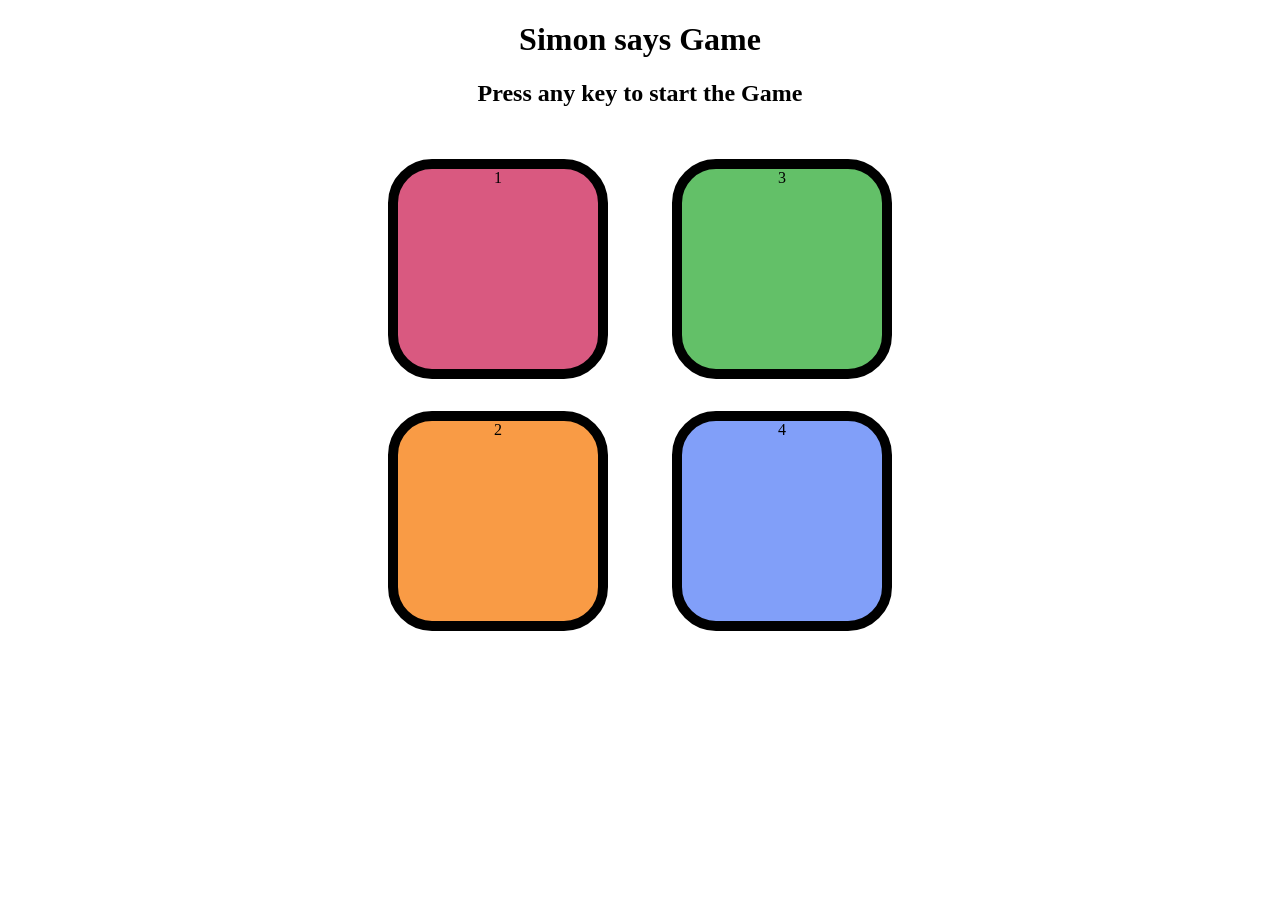
<file: index.html>
<!DOCTYPE html>
<html lang="en">
<head>
    <meta charset="UTF-8">
    <meta name="viewport" content="width=device-width, initial-scale=1.0">
    <title>Simon says Game</title>
    <link rel="stylesheet" href="style.css">
</head>
<body>
    <h1>Simon says Game</h1>
    <h2>Press any key to start the Game</h2>
    <div class="btn-container">
        <div class="line-one">
             <div class="btn red" type="button" id="red">1</div>
             <div class="btn yellow"type="button" id ="yellow">2</div>
        </div>
        <div class="line-two">
            <div class="btn green"type="button" id="green">3</div>
            <div class="btn purple"type="button" id="purple">4</div>
        </div>
    </div>
<script src="app.js"></script>
    
</body>
</html>
</file>
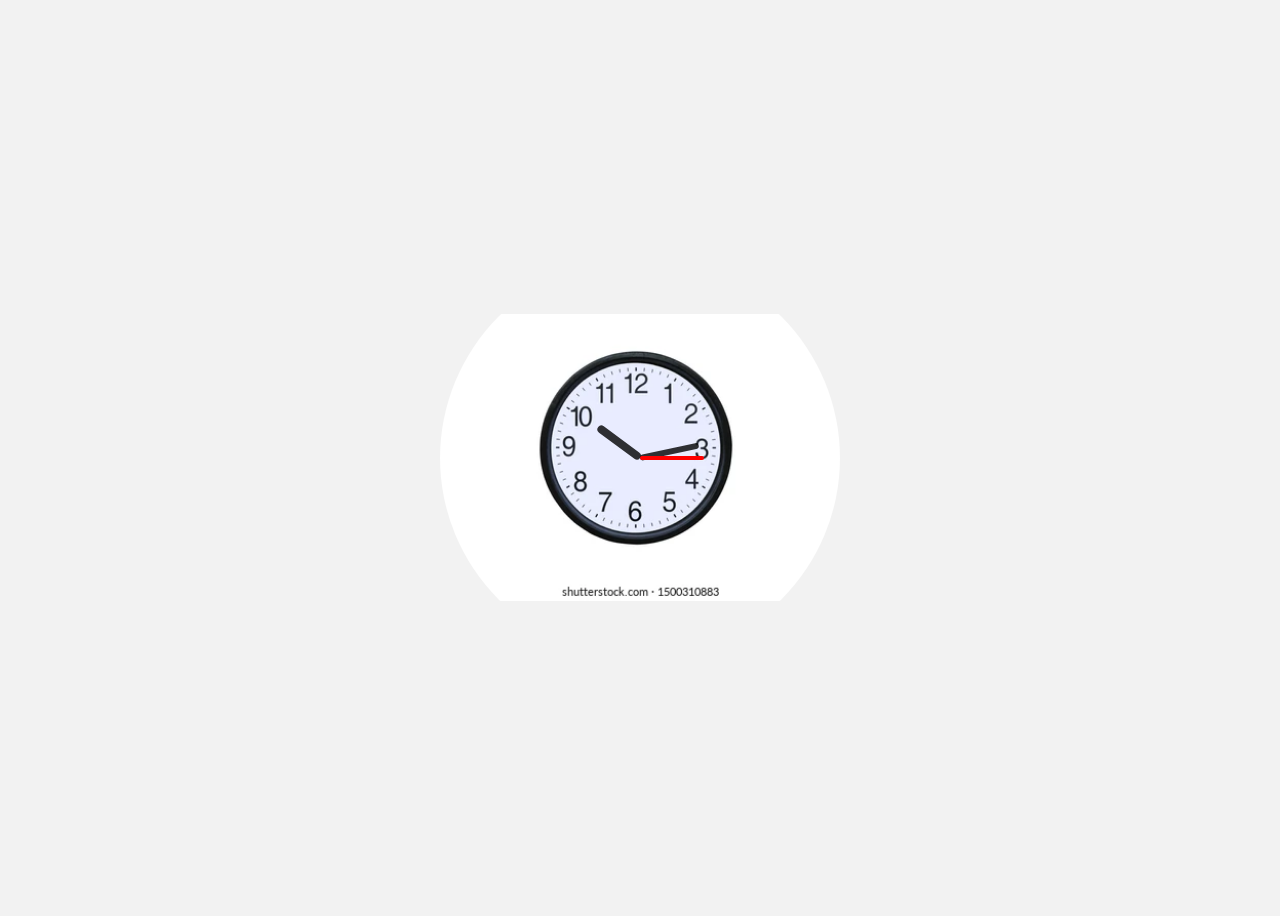
<file: clock - Copy/index.html>
<!DOCTYPE html>
<html lang="en">
<head>
    <meta charset="UTF-8">
    <meta name="viewport" content="width=device-width, initial-scale=1.0">
    <title>Analog Clock</title>
    <link rel="stylesheet" href="style.css">
    <script src="script.js" defer></script>
</head>
<body>
    <div id="clock-container">
        <div id="hour"></div>
        <div id="minute"></div>
        <div id="second"></div>
    </div>

</body>
</html>
</file>
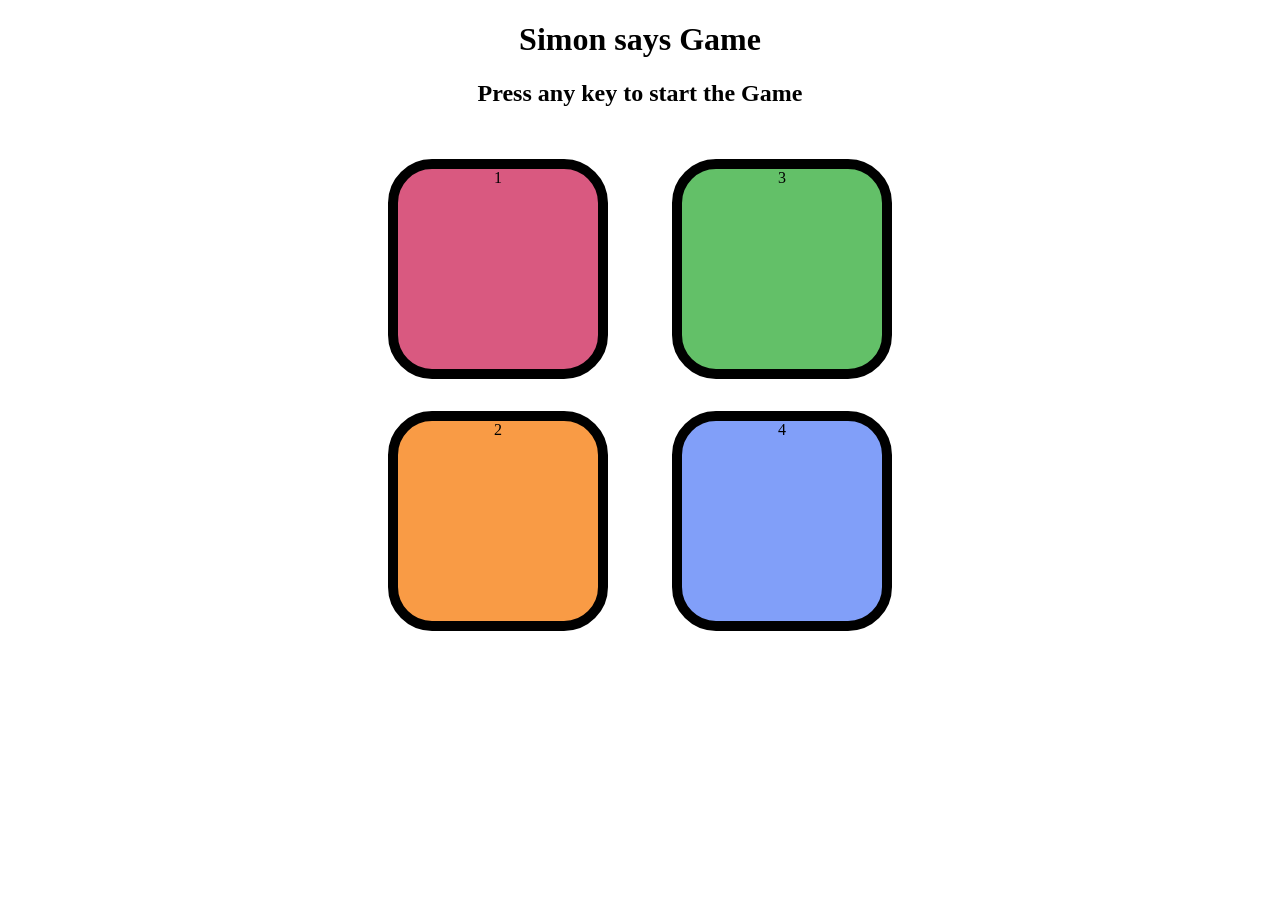
<file: simonsays_game/index.html>
<!DOCTYPE html>
<html lang="en">
<head>
    <meta charset="UTF-8">
    <meta name="viewport" content="width=device-width, initial-scale=1.0">
    <title>Simon says Game</title>
    <link rel="stylesheet" href="style.css">
</head>
<body>
    <h1>Simon says Game</h1>
    <h2>Press any key to start the Game</h2>
    <div class="btn-container">
        <div class="line-one">
             <div class="btn red" type="button" id="red">1</div>
             <div class="btn yellow"type="button" id ="yellow">2</div>
        </div>
        <div class="line-two">
            <div class="btn green"type="button" id="green">3</div>
            <div class="btn purple"type="button" id="purple">4</div>
        </div>
    </div>
<script src="app.js"></script>
    
</body>
</html>
</file>
<file: style.css>
body{
    text-align: center;

}
.btn{
    height: 200px;
    width: 200px;
    border-radius: 20%;
    border: 10px solid black;
    margin:2rem ;
}
.btn-container{
    display :flex;
   justify-content: center;
}
.yellow{
    background-color:#f99b45;
}
.red{
    background-color:#d95980;
}
.purple{
    background-color: #819ff9;
}
.green{
    background-color:#63c068;
}
.userFlash{
    background-color: gray;
}
.flash{
    background-color: white;
}
</file>
<file: clock - Copy/style.css>
body{
    display: flex;
    justify-content: center;
    align-items: center;
    height: 100vh;
    background: #f2f2f2;
}

#clock-container{
    position: relative;
    height: 40vw;
    width: 40vw;
    max-height: 400px;
    max-width: 400px;
    background: url(clockimg.jpg) no-repeat center;
    background-size: 100%;
    border-radius: 50%;
}

#hour, #minute, #second{
    position: absolute;
    background: black;
    transform-origin: bottom;
    left: 50%;
    bottom: 50%;
    transform: translateX(-50%);
    border-radius: 10px;
}

#hour{
    width: 2%;
    height: 13%;
    opacity: 0.8;
}

#minute{
    width: 1.5%;
    height: 15%;
    opacity: 0.8;
}

#second{
    width: 1%;
    height: 16%;
    background: red;
}
</file>
<file: simonsays_game/style.css>
body{
    text-align: center;

}
.btn{
    height: 200px;
    width: 200px;
    border-radius: 20%;
    border: 10px solid black;
    margin:2rem ;
}
.btn-container{
    display :flex;
   justify-content: center;
}
.yellow{
    background-color:#f99b45;
}
.red{
    background-color:#d95980;
}
.purple{
    background-color: #819ff9;
}
.green{
    background-color:#63c068;
}
.userFlash{
    background-color: gray;
}
.flash{
    background-color: white;
}
</file>
